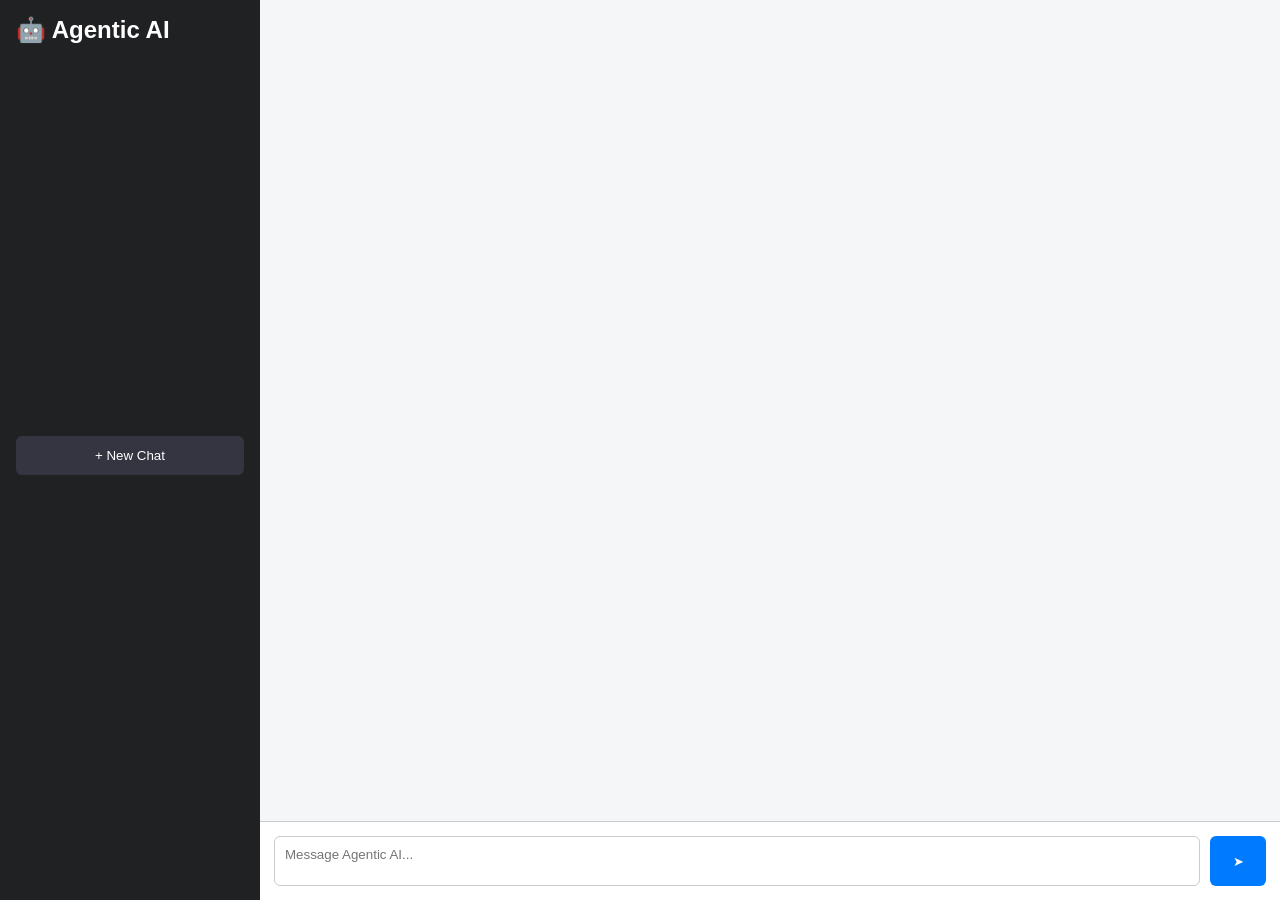
<file: Agentic_AI/src/main/resources/static/index.html>
<!DOCTYPE html>
<html lang="en">
<head>
    <meta charset="UTF-8">
    <title>Agentic AI</title>
    <link rel="stylesheet" href="style.css">
</head>
<body>



<div class="layout">

    <!-- Sidebar -->
    <aside class="sidebar">
        <h2>🤖 Agentic AI</h2>
        <button class="new-chat">+ New Chat</button><br>
        
    </aside>

    <!-- Main Chat Area -->
    <main class="chat-main">

        <div id="chat-box" class="chat-box">
            <!-- messages -->
        </div>

        <div class="chat-input">
            <textarea id="userInput" placeholder="Message Agentic AI..."></textarea>
            <button id="sendBtn" onclick="sendMessage()">➤</button>

        </div>

    </main>

</div>


<script src="script.js"></script>
</body>
</html>
</file>
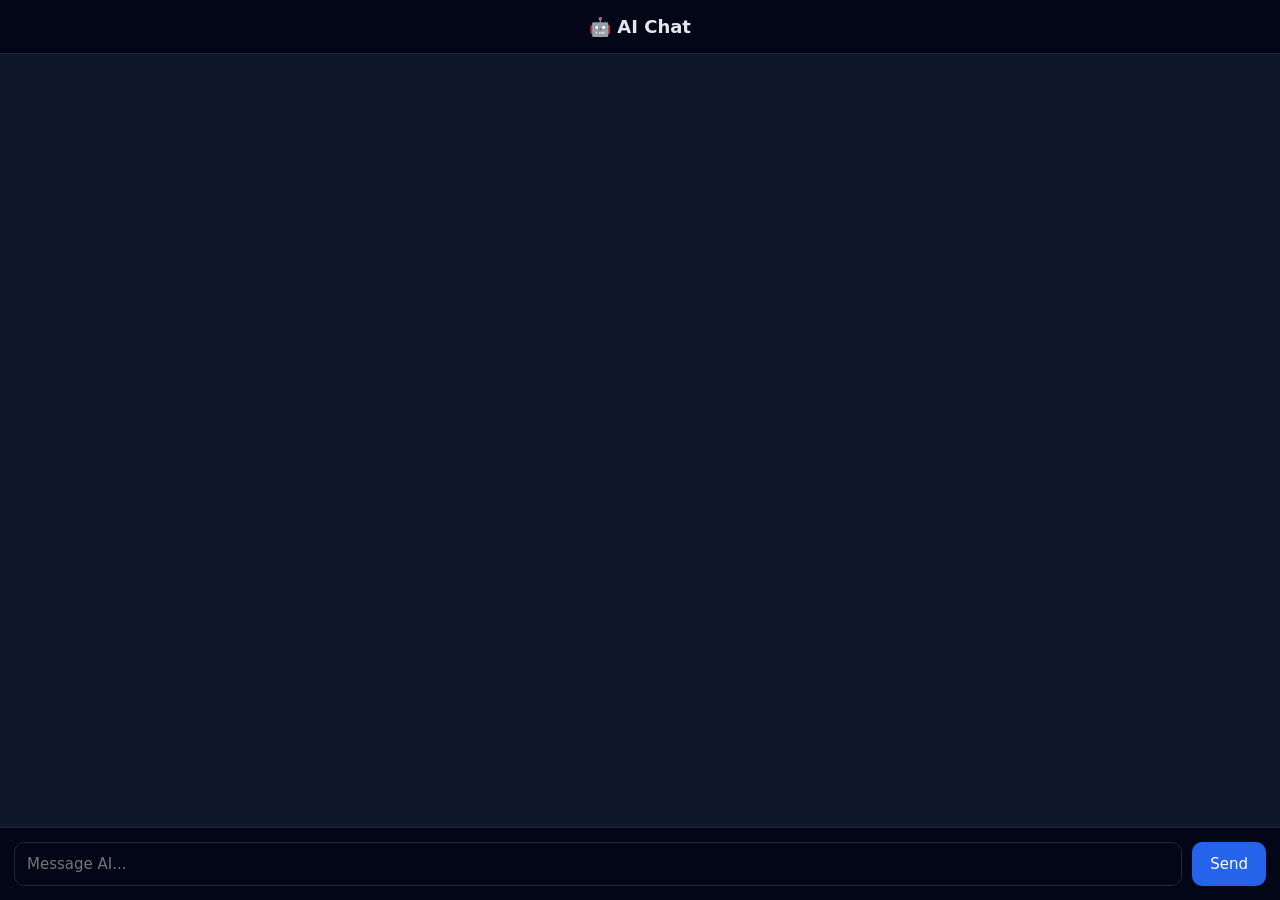
<file: AIChatBox/src/main/resources/static/index.html>
<!DOCTYPE html>
<html lang="en">
<head>
<meta charset="UTF-8" />
<title>AI Chat</title>
<meta name="viewport" content="width=device-width, initial-scale=1.0" />

<style>
/* ===== RESET ===== */
* {
  box-sizing: border-box;
  font-family: system-ui, -apple-system, BlinkMacSystemFont, "Segoe UI", sans-serif;
}

body {
  margin: 0;
  height: 100vh;
  background: #0f172a;
  color: #e5e7eb;
  display: flex;
  flex-direction: column;
}

/* ===== HEADER ===== */
header {
  padding: 16px;
  text-align: center;
  background: #020617;
  border-bottom: 1px solid #1e293b;
  font-size: 18px;
  font-weight: 600;
}

/* ===== CHAT AREA ===== */
.chat-container {
  flex: 1;
  padding: 20px;
  overflow-y: auto;
  display: flex;
  flex-direction: column;
  gap: 12px;
}

/* ===== MESSAGE BUBBLES ===== */
.message {
  max-width: 75%;
  padding: 12px 14px;
  border-radius: 14px;
  line-height: 1.4;
  white-space: pre-wrap;
}

/* AI */
.message.ai {
  background: #1e293b;
  align-self: flex-start;
}

/* USER */
.message.user {
  background: #2563eb;
  align-self: flex-end;
}

/* ===== INPUT AREA ===== */
.input-area {
  display: flex;
  padding: 14px;
  gap: 10px;
  border-top: 1px solid #1e293b;
  background: #020617;
}

input {
  flex: 1;
  padding: 12px;
  border-radius: 10px;
  border: none;
  outline: none;
  font-size: 15px;
  background: #020617;
  color: #e5e7eb;
  border: 1px solid #1e293b;
}

button {
  padding: 0 18px;
  border-radius: 10px;
  border: none;
  background: #2563eb;
  color: white;
  font-size: 15px;
  cursor: pointer;
}

button:hover {
  background: #1d4ed8;
}
</style>
</head>

<body>

<header>🤖 AI Chat</header>

<div id="chat" class="chat-container"></div>

<div class="input-area">
  <input id="input" placeholder="Message AI..." />
  <button onclick="send()">Send</button>
</div>

<script>
const chat = document.getElementById("chat");
const input = document.getElementById("input");

function addMessage(text, type) {
  const div = document.createElement("div");
  div.className = "message " + type;
  div.textContent = text;
  chat.appendChild(div);
  chat.scrollTop = chat.scrollHeight;
}

function send() {
  const text = input.value.trim();
  if (!text) return;

  addMessage(text, "user");
  input.value = "";

  const typing = document.createElement("div");
  typing.className = "message ai";
  typing.textContent = "AI is typing...";
  chat.appendChild(typing);
  chat.scrollTop = chat.scrollHeight;

  fetch("http://localhost:8081/api/chat", {
    method: "POST",
    headers: { "Content-Type": "application/json" },
    body: JSON.stringify({ message: text })
  })
  .then(res => res.text())
  .then(reply => {
    typing.remove();
    addMessage(reply, "ai");
  })
  .catch(() => {
    typing.textContent = "❌ Error connecting to AI";
  });
}

// Send on Enter
input.addEventListener("keydown", e => {
  if (e.key === "Enter") send();
});
</script>

</body>
</html>
</file>
<file: Agentic_AI/src/main/resources/static/style.css>
* {
    margin: 0;
    padding: 0;
    box-sizing: border-box;
    font-family: Arial, sans-serif;
}

body {
    background: #f4f6f8;
    height: 100vh;
}

/* ===== Layout ===== */
.layout {
    display: flex;
    height: 100vh;
}

/* ===== Sidebar ===== */
.sidebar {
    width: 260px;
    background: #202123;
    color: white;

    display: flex;
    flex-direction: column;
    justify-content: space-between; /* 🔥 IMPORTANT */

    padding: 16px;
}

/* TOP */
.sidebar-top {
    display: flex;
    flex-direction: column;
    gap: 14px;
}

.brand {
    font-size: 18px;
    font-weight: bold;
    display: flex;
    align-items: center;
    gap: 8px;
}

.new-chat {
    width: 100%;
    padding: 12px;
    background: #343541;
    color: white;
    border: none;
    border-radius: 6px;
    cursor: pointer;
}

.new-chat:hover {
    background: #40414f;
}

/* MIDDLE (chat list later) */
.sidebar-middle {
    flex: 1;
    margin-top: 20px;
}

/* BOTTOM (User Profile) */
.sidebar-bottom {
    border-top: 1px solid #333;
    padding-top: 12px;
}

.user-profile {
    padding: 10px 12px;
    background: #343541;
    border-radius: 8px;
    font-size: 14px;
    cursor: pointer;
}

.user-profile:hover {
    background: #40414f;
}

/* ===== Chat Main ===== */
.chat-main {
    flex: 1;
    display: flex;
    flex-direction: column;
    background: #f4f6f8;
}

/* Chat Box */
.chat-box {
    flex: 1;
    padding: 24px;
    overflow-y: auto;

    display: flex;              /* 🔥 ADD */
    flex-direction: column;     /* 🔥 ADD */
}


/* ===== Messages ===== */
.message {
    padding: 12px 14px;
    margin-bottom: 12px;
    border-radius: 12px;

    white-space: pre-wrap;
    word-wrap: break-word;
    line-height: 1.6;

    max-width: 70%;
    width: fit-content;
}

.user {
    background: #007bff;
    color: white;
    margin-left: auto;
}

.ai {
    background: #e5e5e5;
    color: black;
    margin-right: auto;
}

.system {
    background: #fff3cd;
    color: #664d03;
    border-left: 4px solid #ffc107;
    font-size: 14px;
}

/* Thinking */
.thinking {
    font-style: italic;
    opacity: 0.9;
}

/* ===== Chat Input ===== */
.chat-input {
    display: flex;
    padding: 14px;
    border-top: 1px solid #ccc;
    background: white;
}

.chat-input textarea {
    flex: 1;
    resize: none;
    padding: 10px;
    height: 50px;
    border-radius: 6px;
    border: 1px solid #ccc;
}

.chat-input button {
    width: 56px;
    margin-left: 10px;
    background: #007bff;
    color: white;
    border: none;
    border-radius: 6px;
    cursor: pointer;
}
</file>
